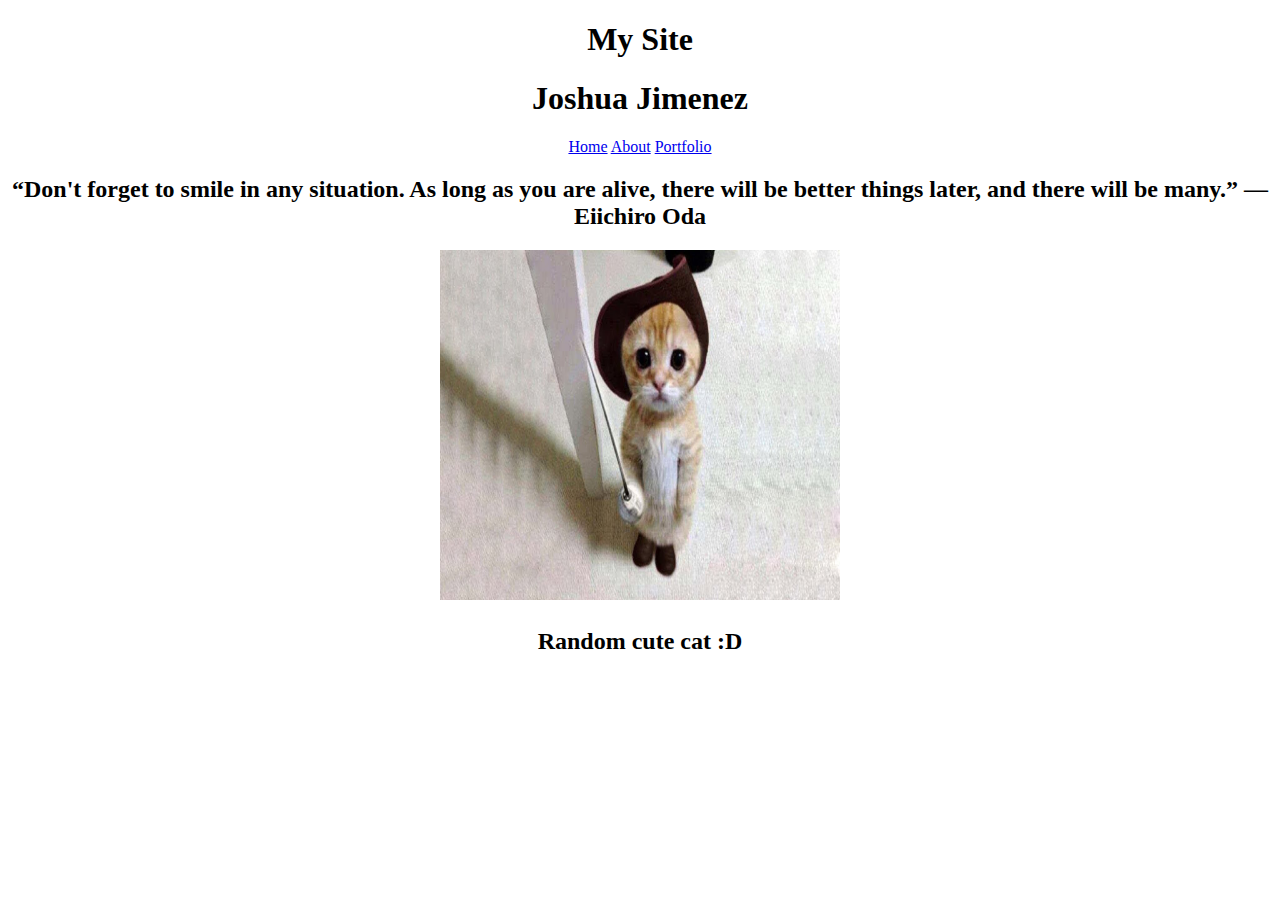
<file: index.html>
<!DOCTYPE html>
<html lang="en">
<head>
    <meta charset="UTF-8">
    <meta name="viewport" content="width=device-width, initial-scale=1.0">
    <title>My Site</title>
    <link rel="stylesheet" href="style.css" />
    <script src='javascript.js'></script>
</head>
<body>
 <h1>My Site</h1>
 <h1>Joshua Jimenez</h1>
 <section>
 <nav>
<a href='index.html' class='selected'>Home</a>
 <a href='about.html'>About</a>
  <a href='portfolio.html'>Portfolio</a>
 </nav>
</section>
 <h2>
    “Don't forget to smile in any situation. As long as you are alive, there will be better things later, and there will be many.”
    ― Eiichiro Oda
 </h2> 
 <section>
 <img src="random cute cat.png" width="400ref" height="350" alt="Your Image">
</section> 
 <h3>
Random cute cat :D
 </h3>
</body>
</html>
</file>
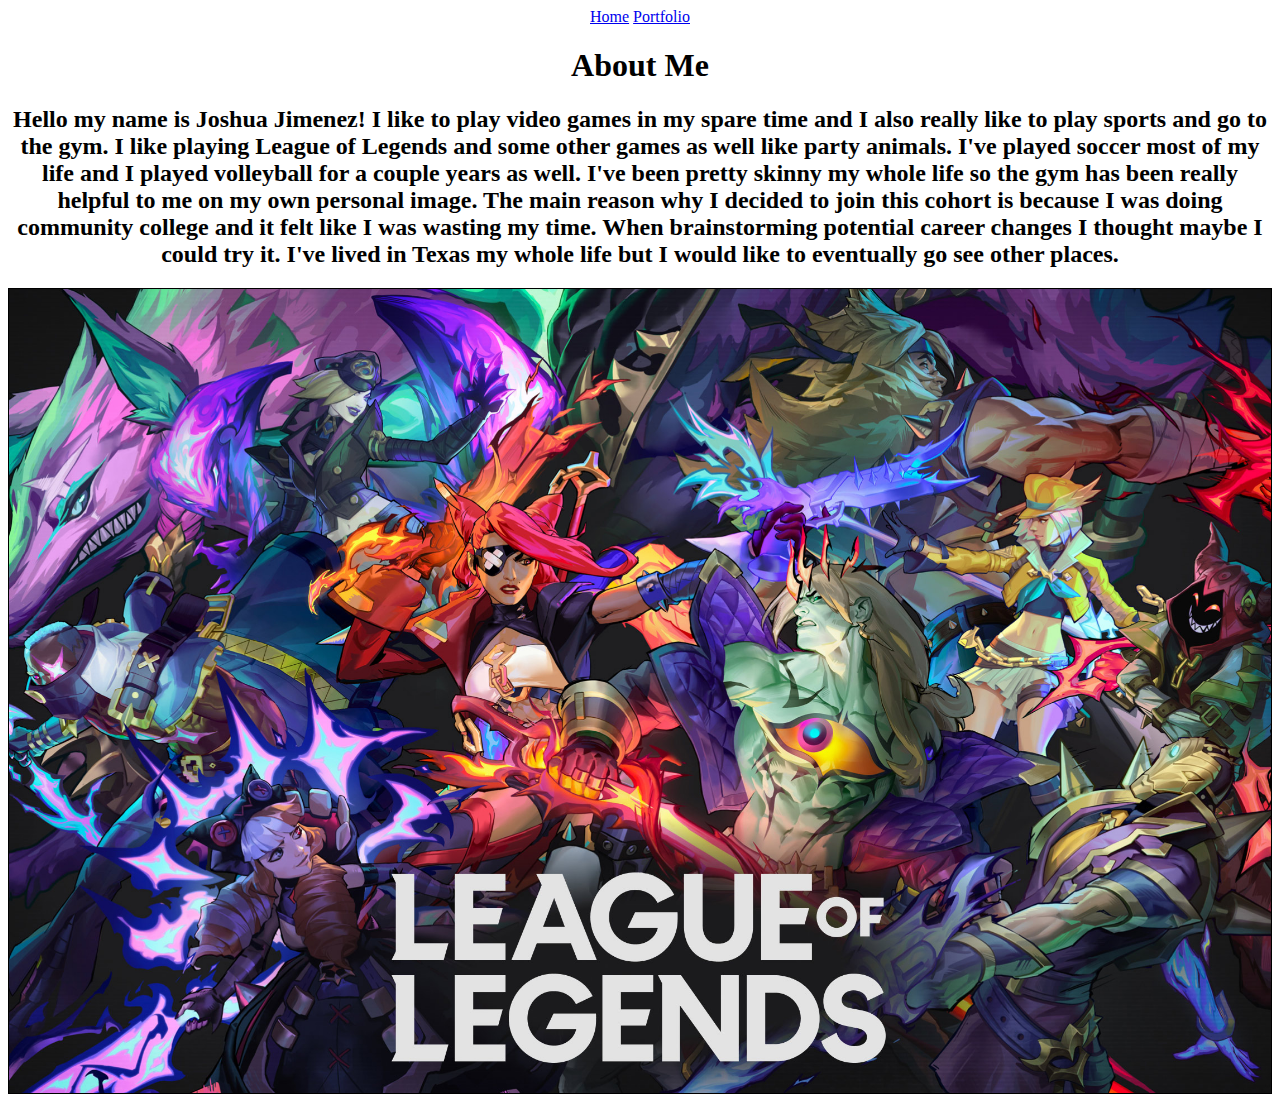
<file: about.html>
<!DOCTYPE html>
<html lang="en">
<head>
    <meta charset="UTF-8">
    <meta name="viewport" content="width=device-width, initial-scale=1.0">
    <title>About Me</title>
    <link rel="stylesheet" href="style.css" />
      <script src='javascript.js'></script>
</head>
<body>
<section>
<nav>
    <a href='index.html'>Home</a>
    <a href='portfolio.html'>Portfolio</a>
</nav>
</section>
 <h1>About Me</h1> 
 <h2>
Hello my name is Joshua Jimenez! I like to play video games in my spare time and I also really like to play sports and go to the gym.
I like playing League of Legends and some other games as well like party animals. I've played soccer most of my life and I played volleyball
for a couple years as well. I've been pretty skinny my whole life so the gym has been really helpful to me on my own personal image. 
The main reason why I decided to join this cohort is because I was doing community college and it felt like I was wasting my time.
When brainstorming potential career changes I thought maybe I could try it. I've lived in Texas my whole life but I would like to eventually
go see other places. 
 </h2>
 <section id="splash"></section>
</body>
</html>
</file>
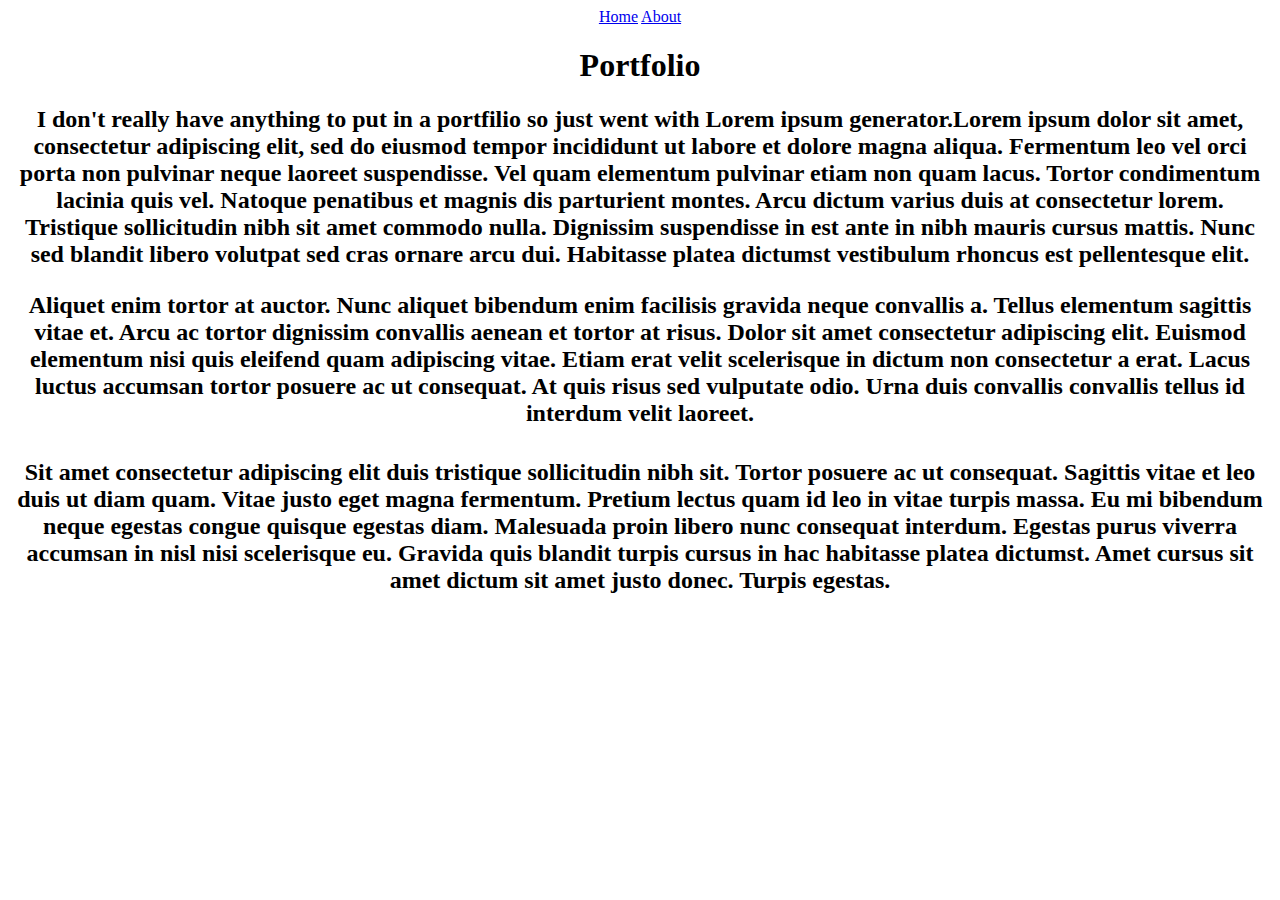
<file: portfolio.html>
<!DOCTYPE html>
<html lang="en">
<head>
    <meta charset="UTF-8">
    <meta name="viewport" content="width=device-width, initial-scale=1.0">
    <title>Portfolio</title>
    <link rel="stylesheet" href="style.css" />
      <script src='javascript.js'></script>
</head>
<body>
<section>
<nav>
    <a href='index.html'>Home</a>
    <a href='about.html'>About</a>
</nav>
</section>
 <h1>Portfolio</h1> 
 <h2>
I don't really have anything to put in a portfilio so just went with Lorem ipsum generator.Lorem ipsum dolor sit amet, consectetur adipiscing elit, sed do eiusmod tempor incididunt ut labore et dolore magna aliqua. Fermentum leo vel orci porta non pulvinar neque laoreet suspendisse. Vel quam elementum pulvinar etiam non quam lacus. Tortor condimentum lacinia quis vel. Natoque penatibus et magnis dis parturient montes. Arcu dictum varius duis at consectetur lorem. Tristique sollicitudin nibh sit amet commodo nulla. Dignissim suspendisse in est ante in nibh mauris cursus mattis. Nunc sed blandit libero volutpat sed cras ornare arcu dui. Habitasse platea dictumst vestibulum rhoncus est pellentesque elit.
</h2>
<h3>
 Aliquet enim tortor at auctor. Nunc aliquet bibendum enim facilisis gravida neque convallis a. Tellus elementum sagittis vitae et. Arcu ac tortor dignissim convallis aenean et tortor at risus. Dolor sit amet consectetur adipiscing elit. Euismod elementum nisi quis eleifend quam adipiscing vitae. Etiam erat velit scelerisque in dictum non consectetur a erat. Lacus luctus accumsan tortor posuere ac ut consequat. At quis risus sed vulputate odio. Urna duis convallis convallis tellus id interdum velit laoreet.
</h3>
<h4>    
Sit amet consectetur adipiscing elit duis tristique sollicitudin nibh sit. Tortor posuere ac ut consequat. Sagittis vitae et leo duis ut diam quam. Vitae justo eget magna fermentum. Pretium lectus quam id leo in vitae turpis massa. Eu mi bibendum neque egestas congue quisque egestas diam. Malesuada proin libero nunc consequat interdum. Egestas purus viverra accumsan in nisl nisi scelerisque eu. Gravida quis blandit turpis cursus in hac habitasse platea dictumst. Amet cursus sit amet dictum sit amet justo donec. Turpis egestas.
</h4>
</body>
</html>
</file>
<file: style.css>
body {
    Font-family: Verdana;
}
h1 { 
    text-align: center;
}
h2 { 
    text-align: center;
}
h3 { 
    text-align: center;
    font-size: 1.5rem;
}
h4 { 
    text-align: center;
    font-size: 1.5rem;
}
#splash {
    display: flex;
    justify-content: center;
    align-items: center;
    font-size: 3rem;
    font-weight: bold;
    border: solid 1px black;
    height: calc(100vh - 6rem);
    background-image: url(LoL.png);
    background-size: cover;
    background-position: center;
    text-align:center;
}
section {
    text-align: center;
}
</file>
